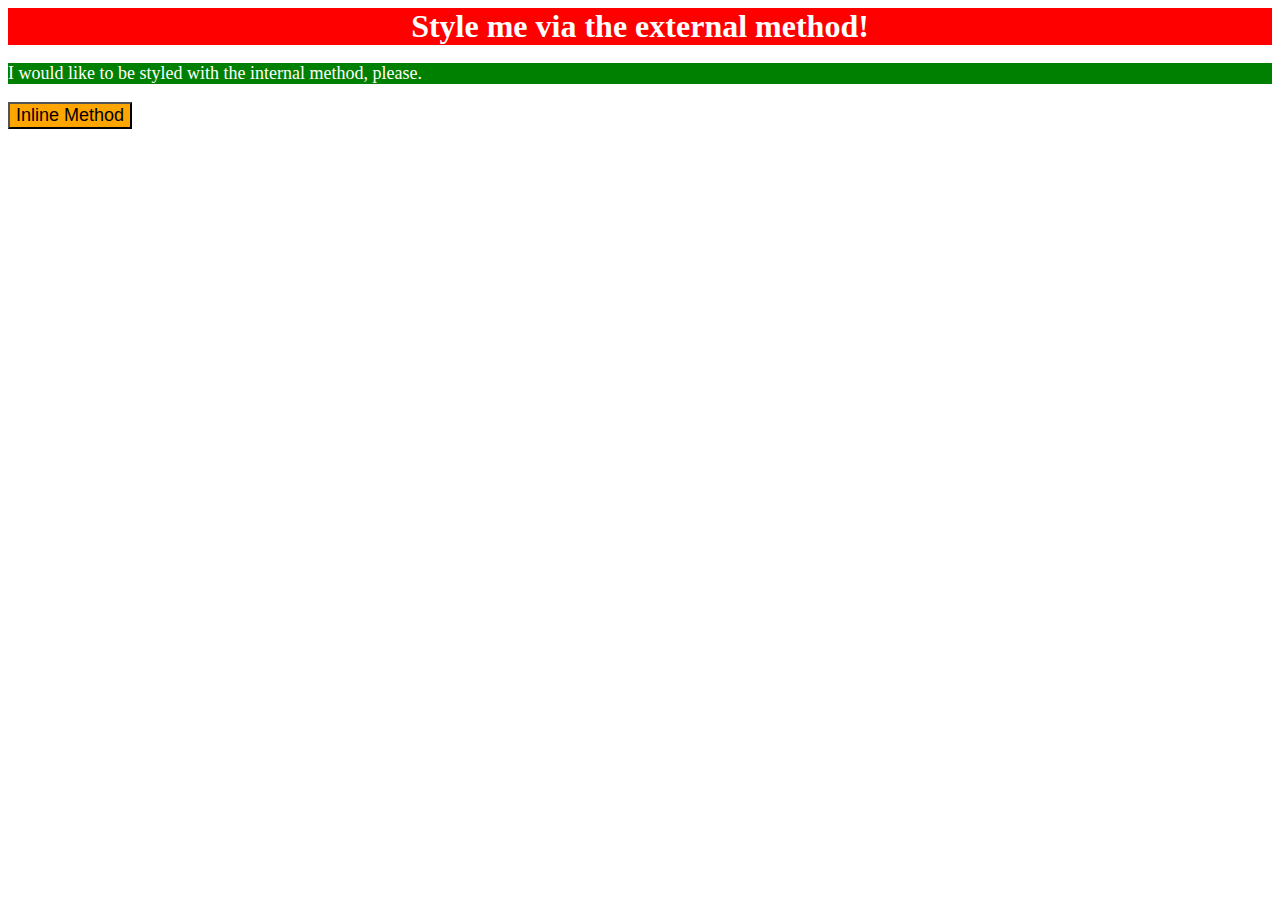
<file: foundations/01-css-methods/index.html>
<!DOCTYPE html>
<html lang="en">
<head>
  <link rel="stylesheet" href="./styles.css">
  <meta charset="UTF-8">
  <meta http-equiv="X-UA-Compatible" content="IE=edge">
  <meta name="viewport" content="width=device-width, initial-scale=1.0">
  <title>Methods for Adding CSS</title>
  <style>
    p {
      background-color: green;
      color: white;
      font-size: 18px;
    }
  </style>
</head>
<body>
  <div>Style me via the external method!</div>
  <p>I would like to be styled with the internal method, please.</p>
  <button style="background-color: orange; font-size: 18px;">Inline Method</button>
</body>
</html>
</file>
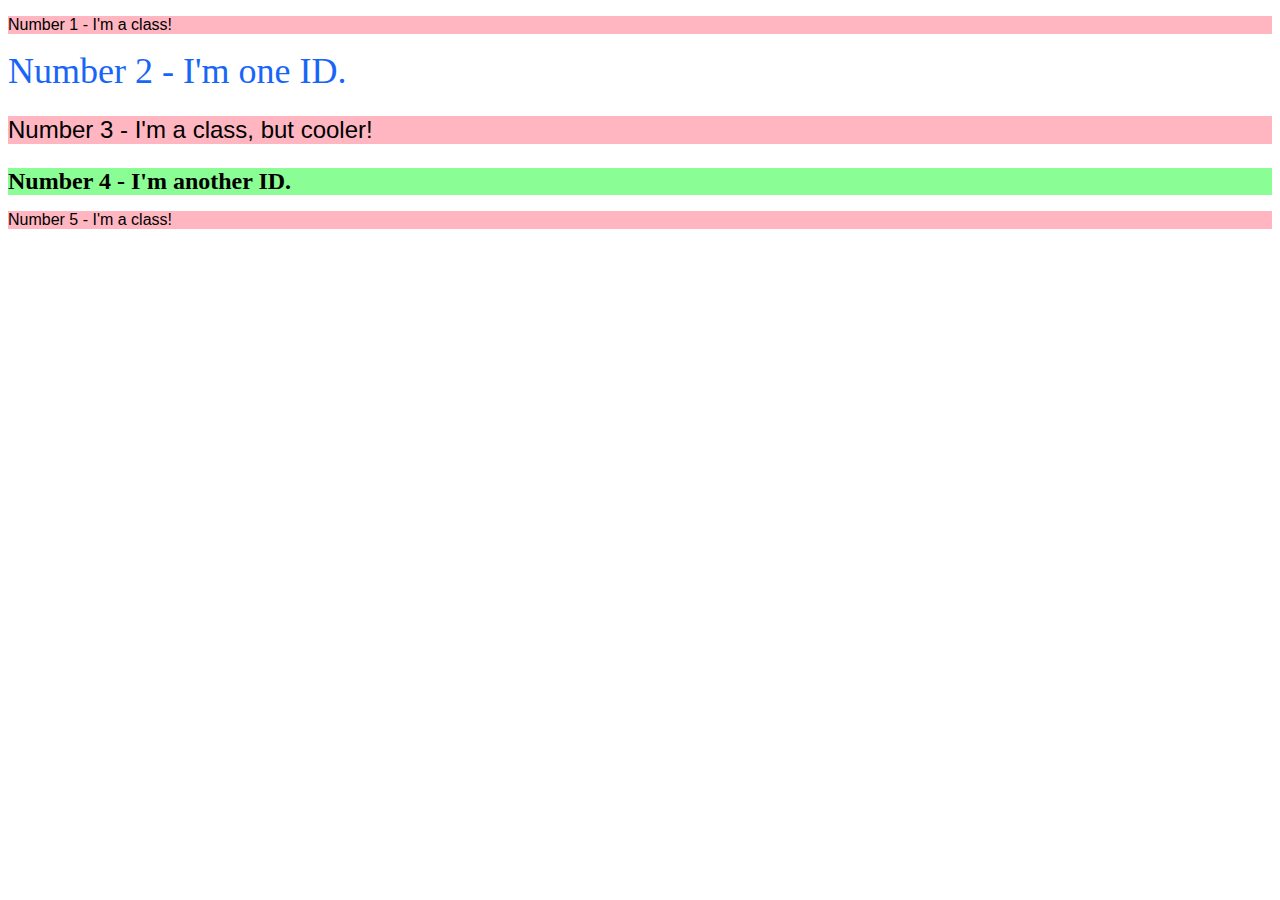
<file: foundations/02-class-id-selectors/index.html>
<!DOCTYPE html>
<html lang="en">
<head>
  <meta charset="UTF-8">
  <meta http-equiv="X-UA-Compatible" content="IE=edge">
  <meta name="viewport" content="width=device-width, initial-scale=1.0">
  <title>Class and ID Selectors</title>
  <link rel="stylesheet" href="style.css">
</head>
<body>
  <p class="main">Number 1 - I'm a class!</p>
  <div id="first">Number 2 - I'm one ID.</div>
  <p class="main cool">Number 3 - I'm a class, but cooler!</p>
  <div id="third">Number 4 - I'm another ID.</div>
  <p class="main">Number 5 - I'm a class!</p>
</body>
</html>
</file>
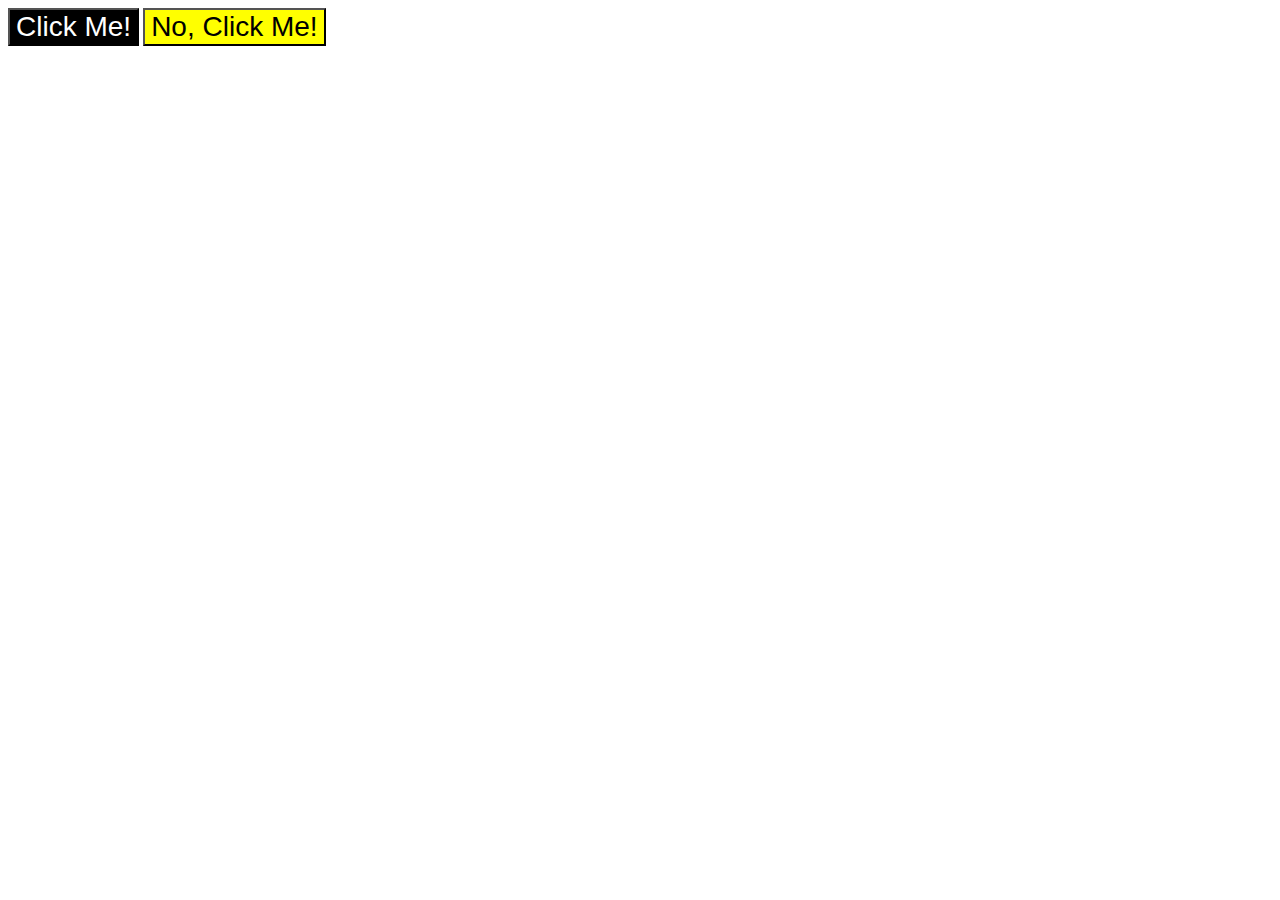
<file: foundations/03-grouping-selectors/index.html>
<!DOCTYPE html>
<html lang="en">
<head>
  <meta charset="UTF-8">
  <meta http-equiv="X-UA-Compatible" content="IE=edge">
  <meta name="viewport" content="width=device-width, initial-scale=1.0">
  <title>Grouping Selectors</title>
  <link rel="stylesheet" href="style.css">
</head>
<body>
  <button class="inverted">Click Me!</button>
  <button class="fancy">No, Click Me!</button>
</body>
</html>
</file>
<file: foundations/01-css-methods/styles.css>
/* styles.css */

div {
    background-color: red;
    color: white;
    font-size: 32px;
    text-align: center;
    font-weight: bold;
}
</file>
<file: foundations/02-class-id-selectors/style.css>
.main {
    background-color: rgb(255,182,193);
    font-family: Verdana, sans-serif;
}
#first {
    color: rgb(24, 102, 248);
    font-size: 36px;
}
.cool {
    font-size: 24px;
}
#third {
    background-color: rgb(138, 253, 148);
    font-size: 24px;
    font-weight: bold;
}
</file>
<file: foundations/03-grouping-selectors/style.css>
/* style.css */

.inverted {
    background-color: black;
    color: white;
}

.fancy {
    background-color: yellow;
}

.inverted,
.fancy {
    font-size: 28px;
    font-family: Helvetica, 'Times New Roman', sans-serif;
}
</file>
